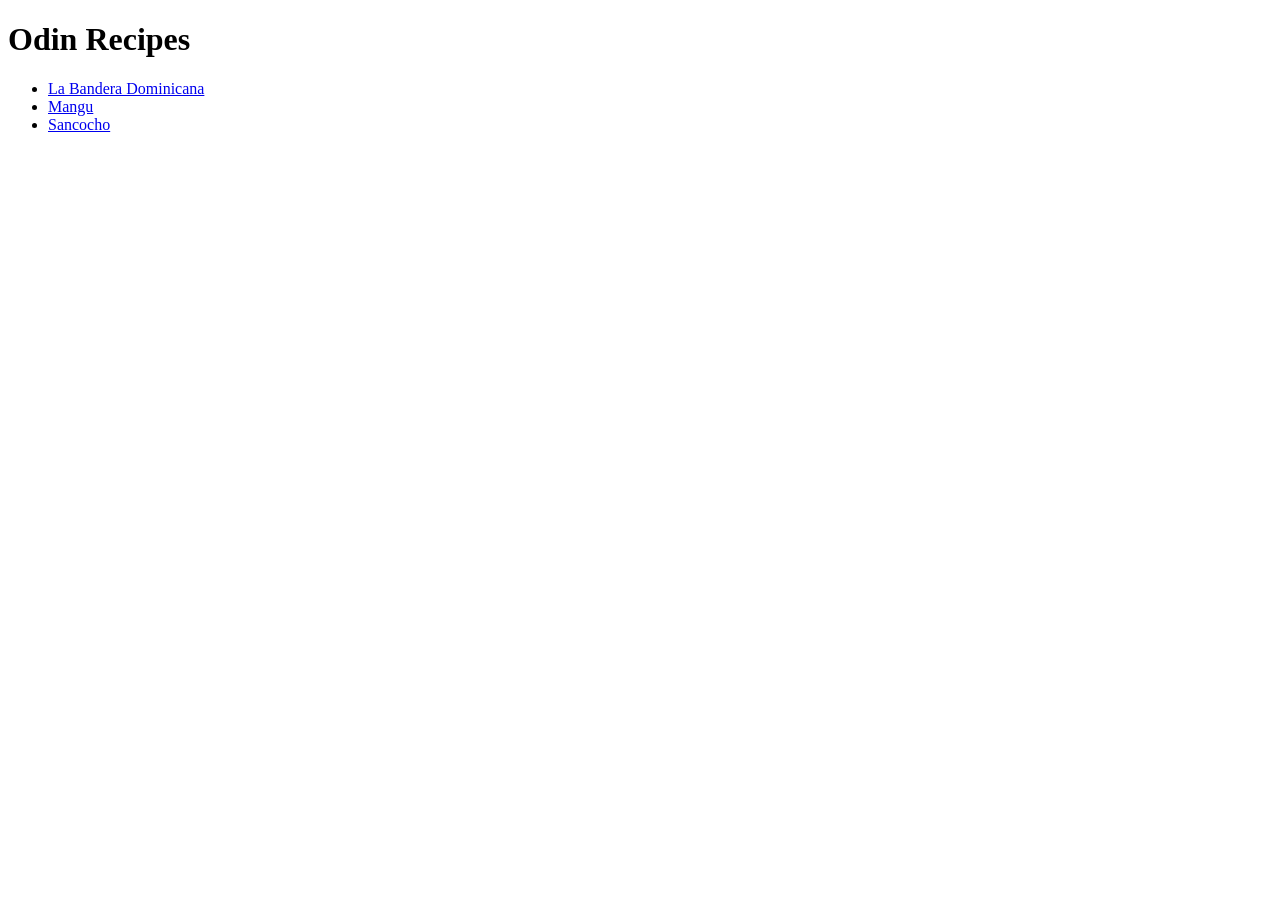
<file: index.html>
<!DOCTYPE html>

<html lang="en">
    <head>
        <meta charset="UTF-8">
        <title>Odin Recipes</title>
    </head>

    <body>
        <h1>Odin Recipes</h1>
        <ul>
            <li><a href="./recipes/laBanderaDominicana.html">La Bandera Dominicana</a></li>

            <li><a href="./recipes/mangu.html">Mangu</a></li>

            <li><a href="./recipes/sancocho.html">Sancocho</a></li>
        </ul>
    </body>
</html>
</file>
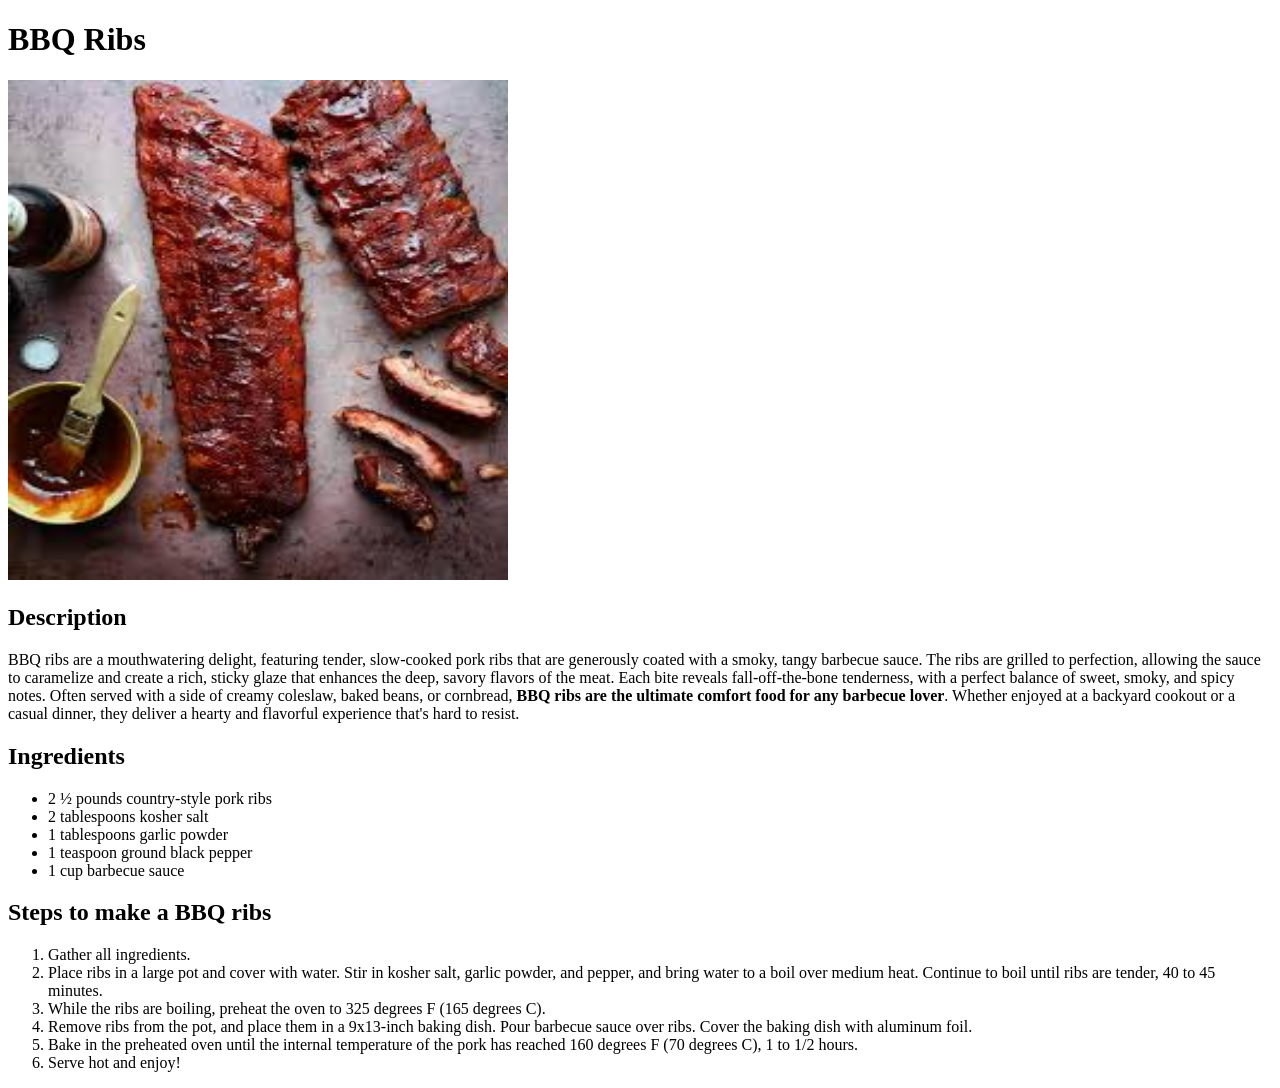
<file: recipes/bbq_ribs.html>
<!DOCTYPE html>
<html lang="en">
<head>
    <meta charset="UTF-8">
    <title>BBQ Ribs</title>
</head>
<body>
    <h1>BBQ Ribs</h1>
    <img src="../images/ribs.jpg" alt="A nice BBQ Rib" height="500" width="500">
    
    <h2>Description</h2>
    <p>BBQ ribs are a mouthwatering delight, featuring tender, slow-cooked pork ribs that are generously coated with a smoky,
     tangy barbecue sauce. The ribs are grilled to perfection, allowing the sauce to caramelize and create a rich, 
     sticky glaze that enhances the deep, savory flavors of the meat. Each bite reveals fall-off-the-bone tenderness, 
     with a perfect balance of sweet, smoky, and spicy notes. Often served with a side of creamy coleslaw, baked beans, 
     or cornbread, <strong>BBQ ribs are the ultimate comfort food for any barbecue lover</strong>. Whether enjoyed at a backyard cookout or a casual dinner, 
     they deliver a hearty and flavorful experience that's hard to resist.</p>

    <h2>Ingredients</h2>
    <ul>
        <li>2 ½ pounds country-style pork ribs</li>
        <li>2 tablespoons kosher salt</li>
        <li>1 tablespoons garlic powder</li>
        <li>1 teaspoon ground black pepper</li>
        <li>1 cup barbecue sauce</li>
    </ul>

    <h2>Steps to make a BBQ ribs</h2>

    <ol>
        <li>Gather all ingredients.</li>
        <li>Place ribs in a large pot and cover with water. Stir in kosher salt, garlic powder, 
        and pepper, and bring water to a boil over medium heat. Continue to boil until ribs are tender, 
        40 to 45 minutes.</li>
        <li>While the ribs are boiling, preheat the oven to 325 degrees F (165 degrees C).</li>
        <li>Remove ribs from the pot, and place them in a 9x13-inch baking dish. Pour barbecue sauce over ribs. Cover 
        the baking dish with aluminum foil.</li>
        <li>Bake in the preheated oven until the internal temperature of the pork has reached 160 degrees F (70 degrees C), 
        1 to 1/2 hours.</li>
        <li>Serve hot and enjoy!</li>
    </ol>

</body>
</html>
</file>
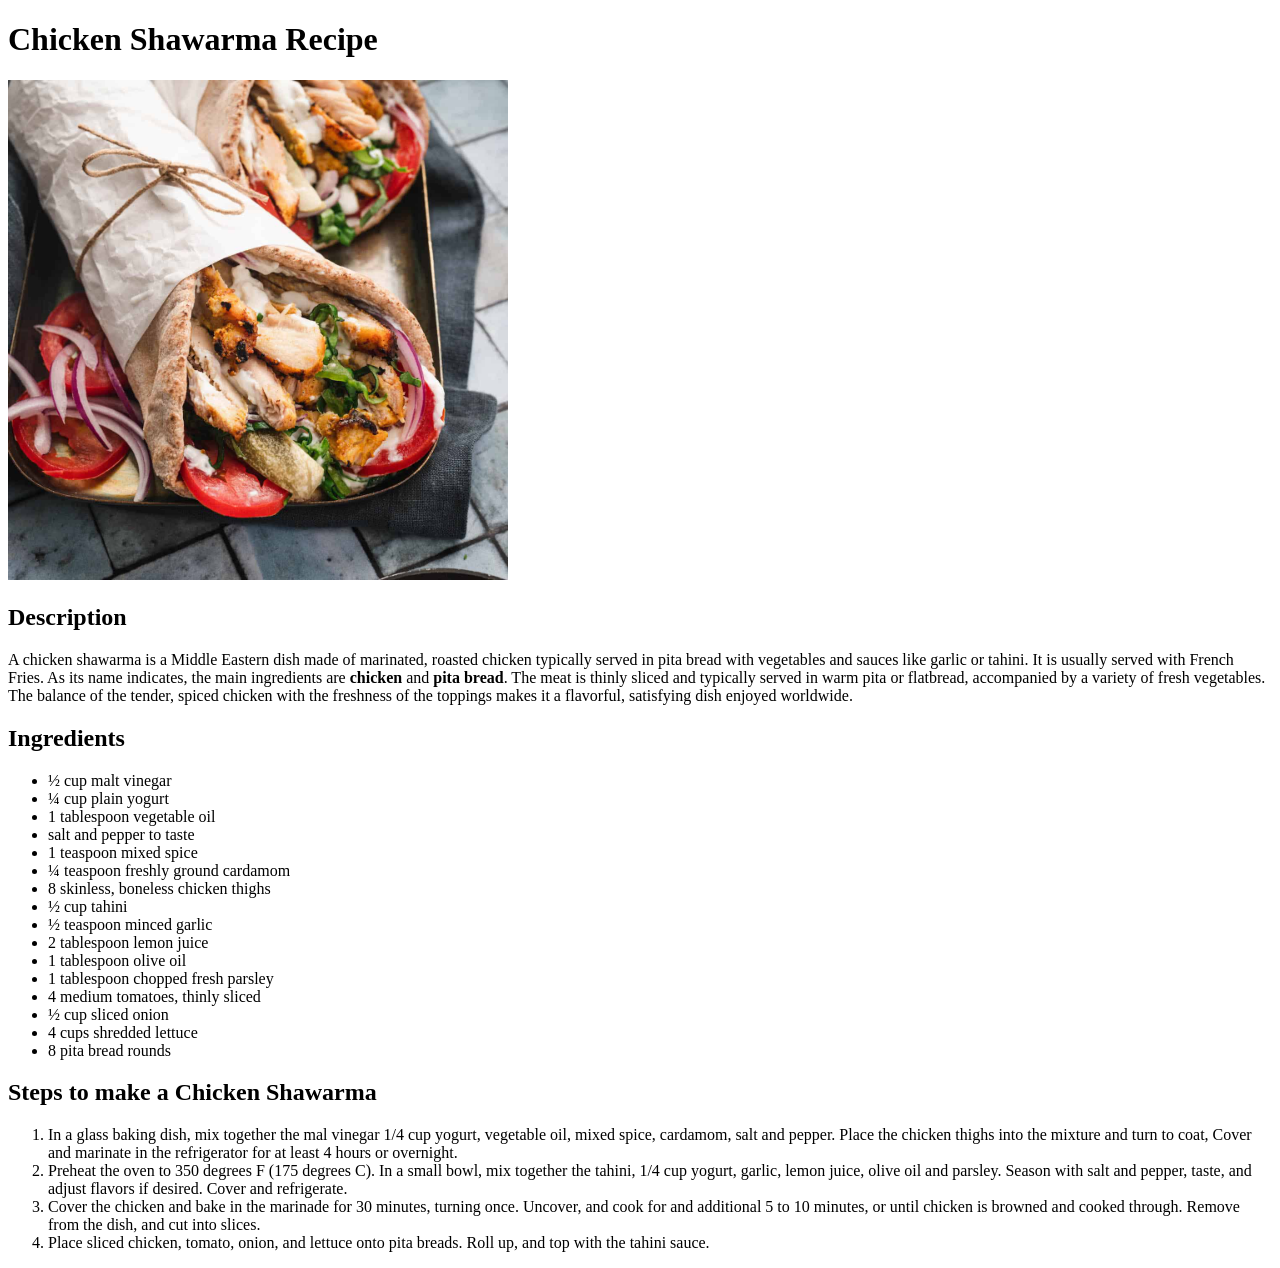
<file: recipes/chicken_shawarma.html>
<!DOCTYPE html>

<html lang="en">
<head>
    <meta charset="UTF-8">
    <title>Chicken Shawarma</title>
</head>

<body>
    <h1>Chicken Shawarma Recipe</h1>
    <img src="../images/shawarma.jpg" alt="A nice shawarma" height="500" width="500">

    <h2>Description</h2>
    <p>A chicken shawarma is a Middle Eastern dish made of marinated, roasted chicken
    typically served in pita bread with vegetables and sauces like garlic
    or tahini. It is usually served with French Fries. As its name indicates,
    the main ingredients are <strong>chicken </strong>and <strong>pita bread</strong>.
    The meat is thinly sliced and typically served in warm  pita or flatbread, accompanied
    by a variety of fresh vegetables. The balance of the tender, spiced chicken with
    the freshness of the toppings makes it a flavorful, satisfying dish enjoyed worldwide.</p>
        
    <h2>Ingredients</h2>
    <ul>
        <li>½ cup malt vinegar</li>
        <li>¼ cup plain yogurt</li>
        <li>1 tablespoon vegetable oil</li>
        <li>salt and pepper to taste</li>
        <li>1 teaspoon mixed spice</li>
        <li>¼ teaspoon freshly ground cardamom</li>
        <li>8 skinless, boneless chicken thighs</li>
        <li>½ cup tahini</li>
        <li>½ teaspoon minced garlic</li>
        <li>2 tablespoon lemon juice</li>
        <li>1 tablespoon olive oil</li>
        <li>1 tablespoon chopped fresh parsley</li>
        <li>4 medium tomatoes, thinly sliced</li>
        <li>½ cup sliced onion</li>
        <li>4 cups shredded lettuce</li>
        <li>8 pita bread rounds</li>
    </ul>

    <h2>Steps to make a Chicken Shawarma</h2>
    <ol>
    <li>In a glass baking dish, mix together the mal vinegar 1/4 cup yogurt,
        vegetable oil, mixed spice, cardamom, salt and pepper. Place the chicken thighs
        into the mixture and turn to coat, Cover and marinate in the refrigerator for at
        least 4 hours or overnight.</li>
        <li>Preheat the oven to 350 degrees F (175 degrees C). In a small bowl, mix together
        the tahini, 1/4 cup yogurt, garlic, lemon juice, olive oil and parsley. Season with salt
        and pepper, taste, and adjust flavors if desired. Cover and refrigerate.</li>
        <li>Cover the chicken and bake in the marinade for 30 minutes, turning once.
        Uncover, and cook for and additional 5 to 10 minutes, or until chicken is browned
        and cooked through. Remove from the dish, and cut into slices.</li>
        <li>Place sliced chicken, tomato, onion, and lettuce onto pita breads.
        Roll up, and top with the tahini sauce.</li>
        
    </ol>

</body>
</html>
</file>
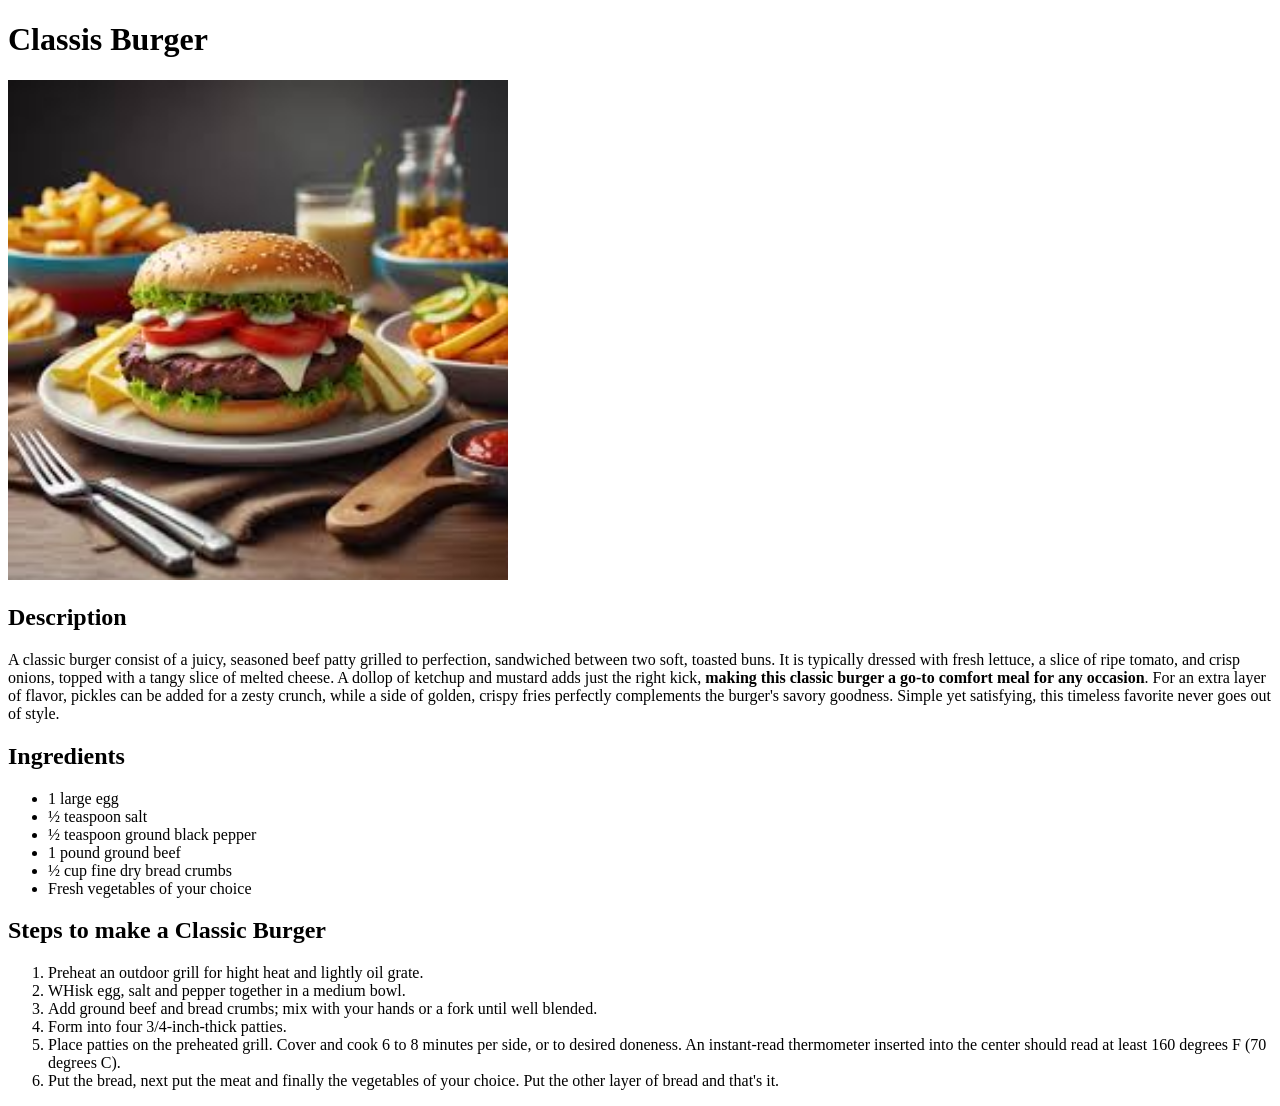
<file: recipes/classic_burger.html>
<!DOCTYPE html>

<html lang="en">
<head>
    <meta charset="UTF-8">
    <title>Classic Burger</title>

</head>

<body>
    <h1>Classis Burger</h1>
    <img src="../images/burguer.jpg" alt="A nice burguer" height="500" width="500">

    <h2>Description</h2>
    <p>A classic burger consist of a juicy, seasoned beef patty grilled to perfection, 
    sandwiched between two soft, toasted buns. It is typically dressed with fresh lettuce, 
    a slice of ripe tomato, and crisp onions, topped with a tangy slice of melted cheese. 
    A dollop of ketchup and mustard adds just the right kick, <strong>making this classic burger a 
    go-to comfort meal for any occasion</strong>. For an extra layer of flavor, pickles can be added for 
    a zesty crunch, while a side of golden, crispy fries perfectly complements the burger's savory 
    goodness. Simple yet satisfying, this timeless favorite never goes out of style.
    </p>

    <h2>Ingredients</h2>

    <ul>
        <li>1 large egg</li>
        <li>½ teaspoon salt</li>
        <li>½ teaspoon ground black pepper</li>
        <li>1 pound ground beef</li>
        <li>½ cup fine dry bread crumbs</li>
        <li>Fresh vegetables of your choice</li>
    </ul>

    <h2>Steps to make a Classic Burger</h2>
    
    
    <ol>
        <li>Preheat an outdoor grill for hight heat and lightly oil grate.</li>
        <li>WHisk egg, salt and pepper together in a medium bowl.</li>
        <li>Add ground beef and bread crumbs; mix with your hands or a fork until well blended.</li>
        <li>Form into four 3/4-inch-thick patties.</li>
        <li>Place patties on the preheated grill. Cover and cook 6 to 8 minutes per side, or to desired 
        doneness. An instant-read thermometer inserted into the center should read at least 160 degrees F (70 degrees C).</li>
        <li>Put the bread, next put the meat and finally the vegetables of your choice. Put the other layer of bread and that's it.</li>
    </ol>
</body>
</html>
</file>
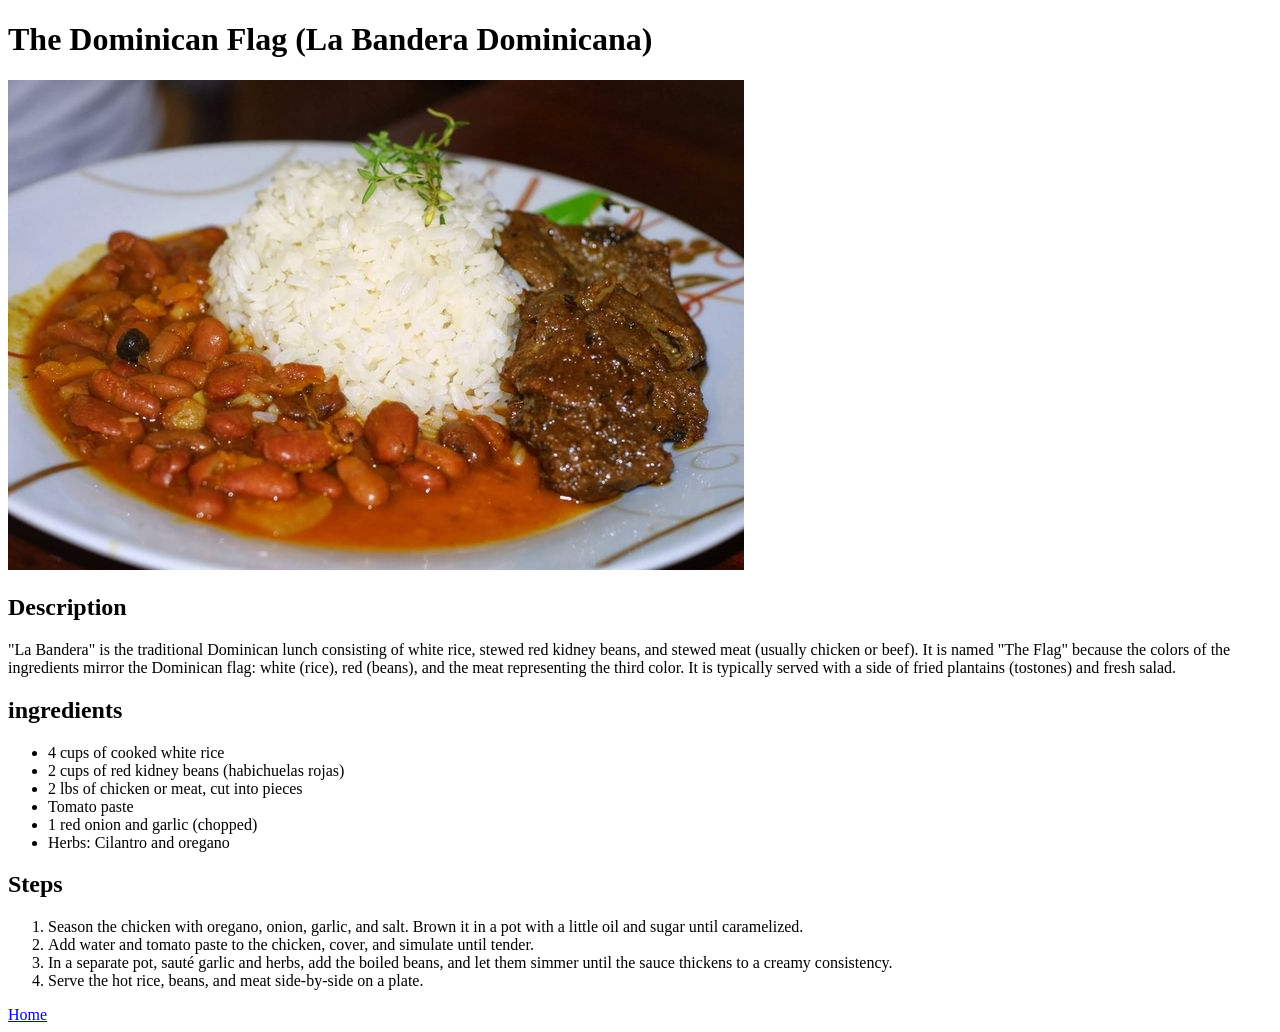
<file: recipes/laBanderaDominicana.html>
<!DOCTYPE html>

<html lang="en">

<head>
    <meta charset="UTF-8">
    <title>La Bandera Dominicana</title>
</head>

<body>
    <h1>The Dominican Flag (La Bandera Dominicana)</h1>

    <img src="../images/dominicanFlag.jpg" alt="Flag Dominican Photo">

    <h2>Description</h2>
    <p>"La Bandera" is the traditional Dominican lunch consisting of white rice, stewed red kidney beans,
        and stewed meat (usually chicken or beef). It is named "The Flag" because the colors of the ingredients mirror
        the Dominican flag: white (rice), red (beans), and the meat representing the third color. It is typically served
        with a side of fried plantains (tostones) and fresh salad.</p>

    <h2>ingredients</h2>
    <ul>
        <li>4 cups of cooked white rice</li>
        <li>2 cups of red kidney beans (habichuelas rojas)</li>
        <li>2 lbs of chicken or meat, cut into pieces</li>
        <li>Tomato paste</li>
        <li>1 red onion and garlic (chopped)</li>
        <li>Herbs: Cilantro and oregano</li>
    </ul>

    <h2>Steps</h2>

    <ol>
        <li>Season the chicken with oregano, onion, garlic, and salt. Brown it in a pot with a little oil and sugar until caramelized.</li>
    <li>Add water and tomato paste to the chicken, cover, and simulate until tender.</li>
    <li>In a separate pot, sauté garlic and herbs, add the boiled beans, and let them simmer until the sauce thickens to a creamy consistency.</li>
    <li>Serve the hot rice, beans, and meat side-by-side on a plate.</li>
    </ol>

    <a href="../index.html">Home</a>
</body>

</html>
</file>
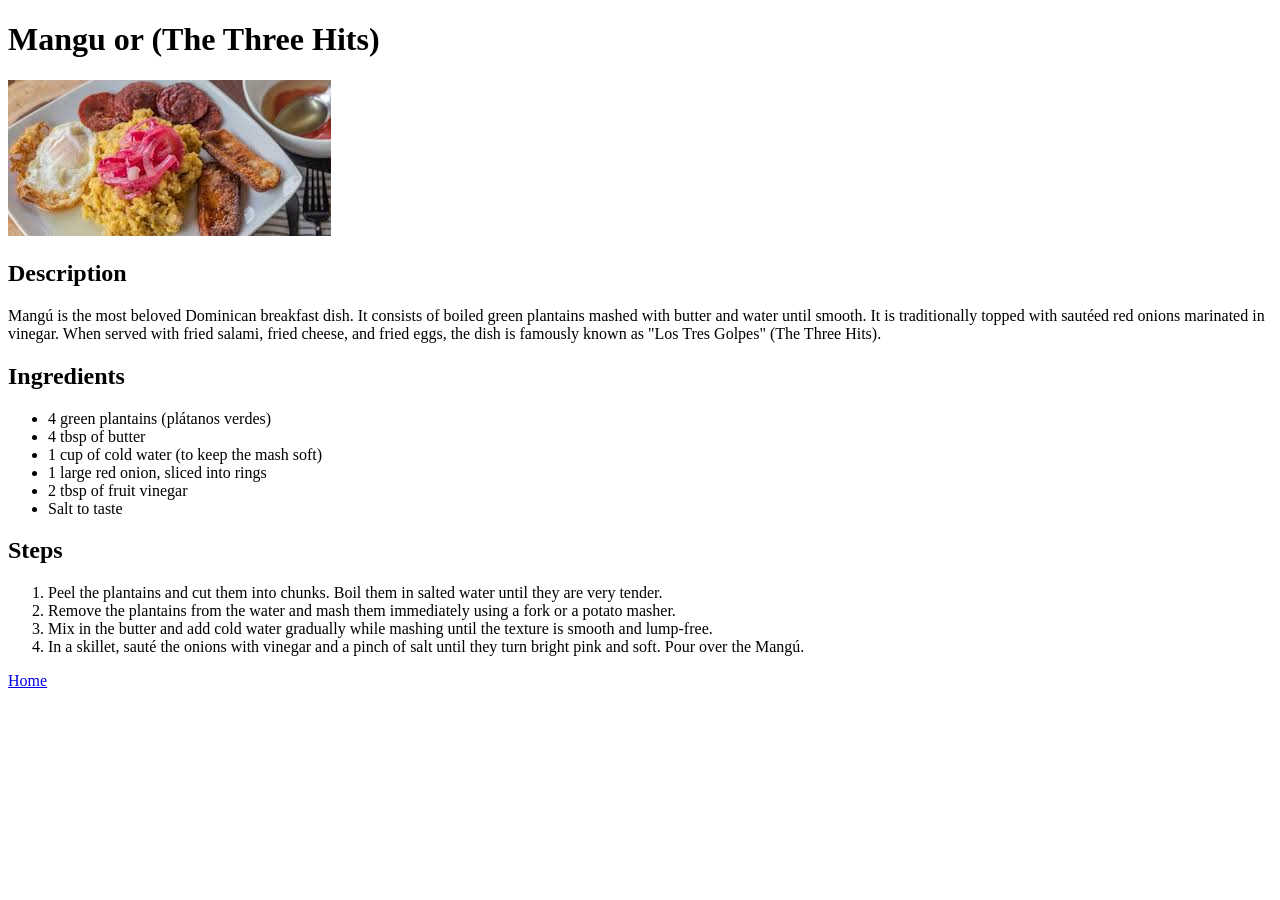
<file: recipes/mangu.html>
<!DOCTYPE html>

<html lang="en">

<head>
    <meta charset="UTF-8">
    <title>La Bandera Dominicana</title>

    <body>
        <h1>Mangu or (The Three Hits)</h1>

        <img src="../images/mangu.jpg" alt="mangu photo">
        <h2>Description</h2>
<p>
    Mangú is the most beloved Dominican breakfast dish. It consists of boiled green plantains mashed with butter and water until smooth. It is traditionally topped with sautéed red onions marinated in vinegar. When served with fried salami, fried cheese, and fried eggs, the dish is famously known as "Los Tres Golpes" (The Three Hits).
</p>

<h2>Ingredients</h2>
<ul>
    <li>4 green plantains (plátanos verdes)</li>
    <li>4 tbsp of butter</li>
    <li>1 cup of cold water (to keep the mash soft)</li>
    <li>1 large red onion, sliced into rings</li>
    <li>2 tbsp of fruit vinegar</li>
    <li>Salt to taste</li>
</ul>

<h2>Steps</h2>
<ol>
    <li>Peel the plantains and cut them into chunks. Boil them in salted water until they are very tender.</li>
    <li>Remove the plantains from the water and mash them immediately using a fork or a potato masher.</li>
    <li>Mix in the butter and add cold water gradually while mashing until the texture is smooth and lump-free.</li>
    <li>In a skillet, sauté the onions with vinegar and a pinch of salt until they turn bright pink and soft. Pour over the Mangú.</li>
</ol>

<a href="../index.html">Home</a>
    </body>
</head>
</file>
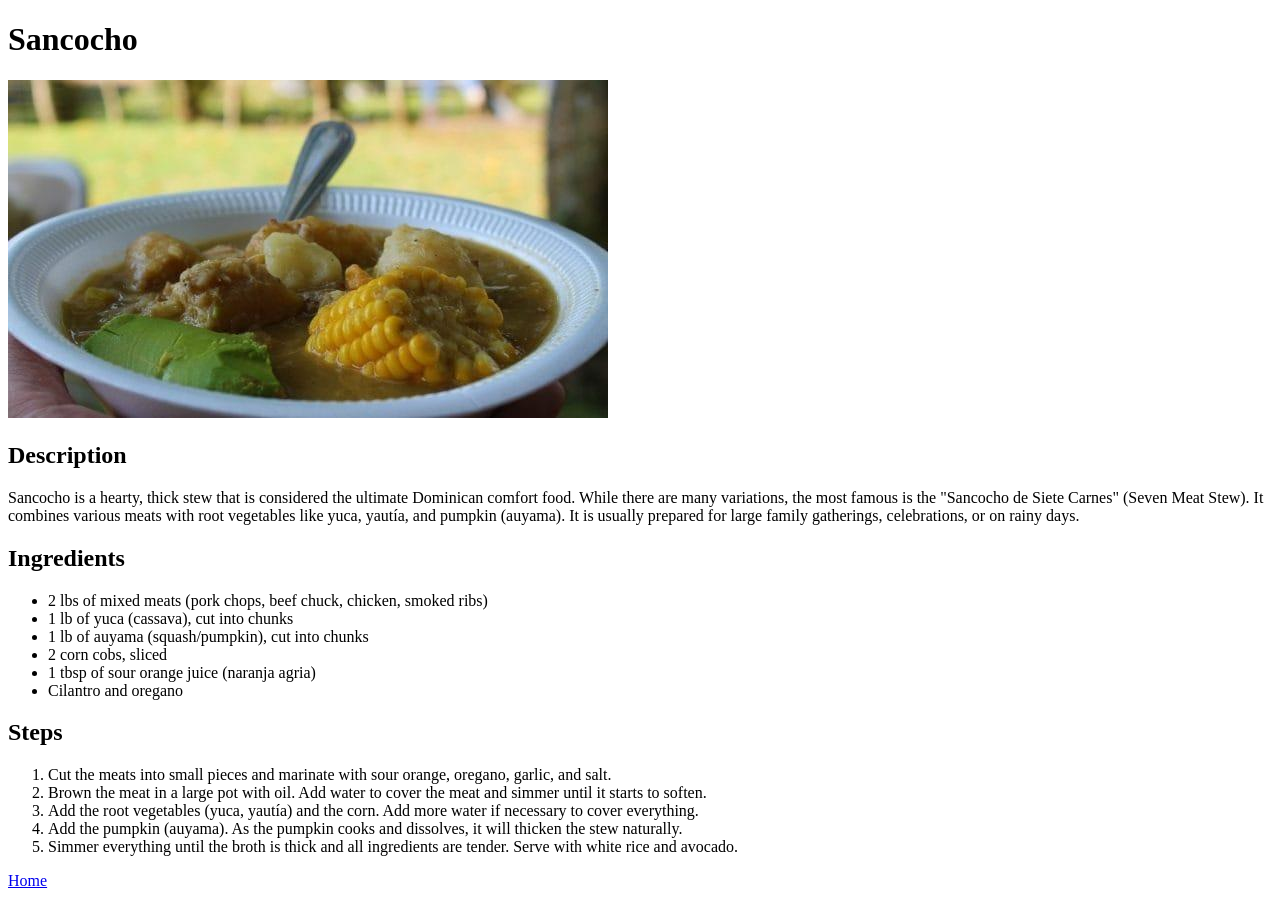
<file: recipes/sancocho.html>
<!DOCTYPE html>

<html lang="en">

<head>
    <meta charset="UTF-8">
    <title>Sancocho</title>
</head>

<body>
    <h1>Sancocho</h1>

    <img src="../images/sancocho.jpg" alt="sancocho photo">

    <h2>Description</h2>
<p>
    Sancocho is a hearty, thick stew that is considered the ultimate Dominican comfort food. While there are many variations, the most famous is the "Sancocho de Siete Carnes" (Seven Meat Stew). It combines various meats with root vegetables like yuca, yautía, and pumpkin (auyama). It is usually prepared for large family gatherings, celebrations, or on rainy days.
</p>

<h2>Ingredients</h2>
<ul>
    <li>2 lbs of mixed meats (pork chops, beef chuck, chicken, smoked ribs)</li>
    <li>1 lb of yuca (cassava), cut into chunks</li>
    <li>1 lb of auyama (squash/pumpkin), cut into chunks</li>
    <li>2 corn cobs, sliced</li>
    <li>1 tbsp of sour orange juice (naranja agria)</li>
    <li>Cilantro and oregano</li>
</ul>

<h2>Steps</h2>
<ol>
    <li>Cut the meats into small pieces and marinate with sour orange, oregano, garlic, and salt.</li>
    <li>Brown the meat in a large pot with oil. Add water to cover the meat and simmer until it starts to soften.</li>
    <li>Add the root vegetables (yuca, yautía) and the corn. Add more water if necessary to cover everything.</li>
    <li>Add the pumpkin (auyama). As the pumpkin cooks and dissolves, it will thicken the stew naturally.</li>
    <li>Simmer everything until the broth is thick and all ingredients are tender. Serve with white rice and avocado.</li>
</ol>

<a href="../index.html">Home</a>
</body>

</html>
</file>
